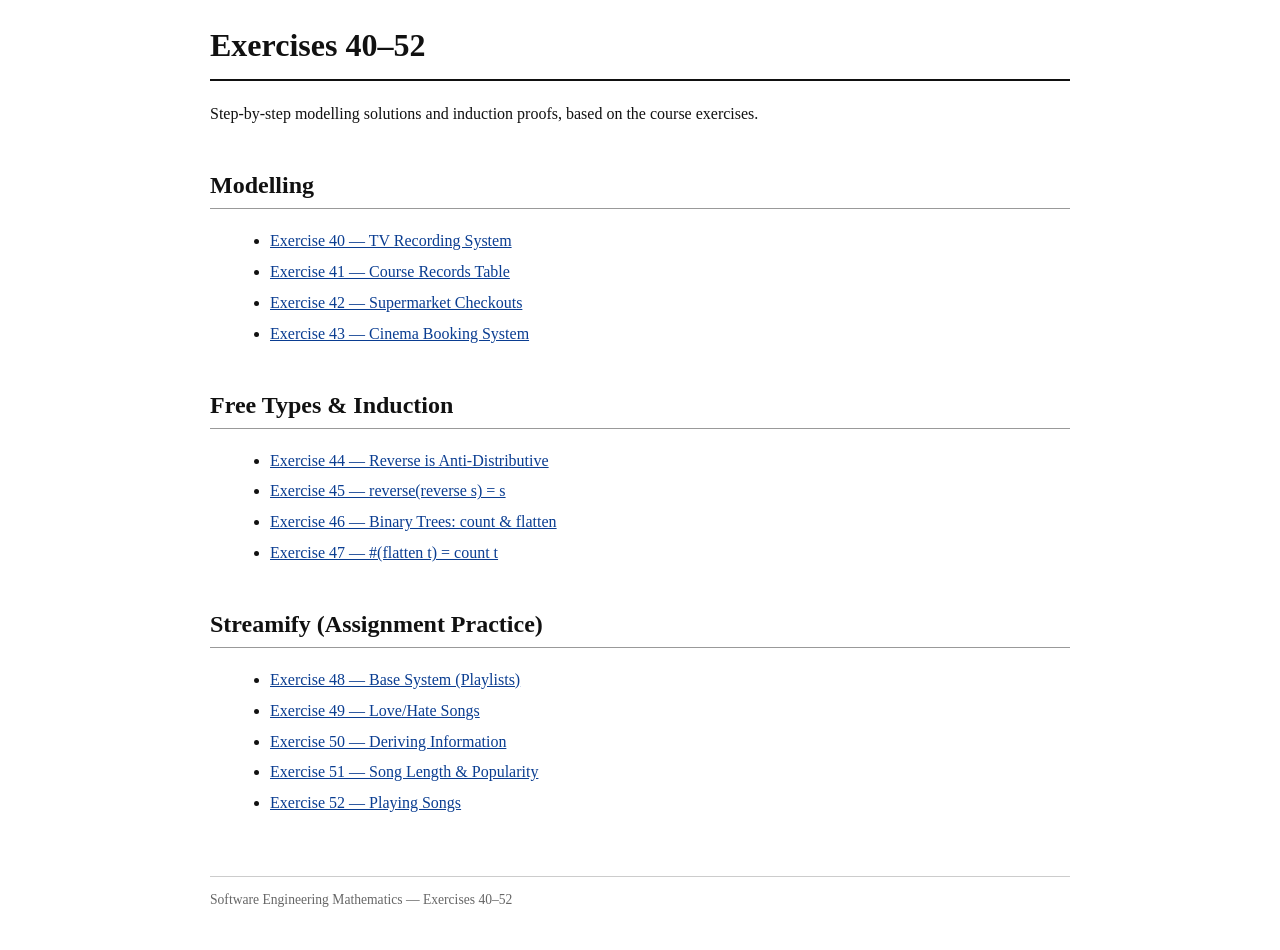
<file: index.html>
<!DOCTYPE html>
<html lang="en">
<head>
<meta charset="UTF-8">
<meta name="viewport" content="width=device-width, initial-scale=1.0">
<title>Exercises 40–52 — Models & Proofs</title>
<style>
body { font-family: Georgia, "Times New Roman", serif; max-width: 860px; margin: 0 auto; padding: 0 20px 40px 20px; background: #ffffff; color: #111111; line-height: 1.55; }
h1 { border-bottom: 2px solid #111; padding-bottom: 8px; }
h2 { margin-top: 40px; border-bottom: 1px solid #999; padding-bottom: 4px; }
a { color: #0a3d91; }
a:hover { text-decoration: underline; }
p { margin: 10px 0; }
ul { margin: 8px 0 8px 20px; }
li { margin: 6px 0; }
footer { margin-top: 60px; border-top: 1px solid #ccc; padding-top: 12px; font-size: 0.85em; color: #666; }
</style>
</head>
<body>

<h1>Exercises 40&ndash;52</h1>
<p>Step-by-step modelling solutions and induction proofs, based on the course exercises.</p>

<h2>Modelling</h2>
<ul>
<li><a href="exercise_40.html">Exercise 40 &mdash; TV Recording System</a></li>
<li><a href="exercise_41.html">Exercise 41 &mdash; Course Records Table</a></li>
<li><a href="exercise_42.html">Exercise 42 &mdash; Supermarket Checkouts</a></li>
<li><a href="exercise_43.html">Exercise 43 &mdash; Cinema Booking System</a></li>
</ul>

<h2>Free Types &amp; Induction</h2>
<ul>
<li><a href="exercise_44.html">Exercise 44 &mdash; Reverse is Anti-Distributive</a></li>
<li><a href="exercise_45.html">Exercise 45 &mdash; reverse(reverse s) = s</a></li>
<li><a href="exercise_46.html">Exercise 46 &mdash; Binary Trees: count &amp; flatten</a></li>
<li><a href="exercise_47.html">Exercise 47 &mdash; #(flatten t) = count t</a></li>
</ul>

<h2>Streamify (Assignment Practice)</h2>
<ul>
<li><a href="exercise_48.html">Exercise 48 &mdash; Base System (Playlists)</a></li>
<li><a href="exercise_49.html">Exercise 49 &mdash; Love/Hate Songs</a></li>
<li><a href="exercise_50.html">Exercise 50 &mdash; Deriving Information</a></li>
<li><a href="exercise_51.html">Exercise 51 &mdash; Song Length &amp; Popularity</a></li>
<li><a href="exercise_52.html">Exercise 52 &mdash; Playing Songs</a></li>
</ul>

<footer>
Software Engineering Mathematics &mdash; Exercises 40&ndash;52
</footer>

</body>
</html>
</file>
